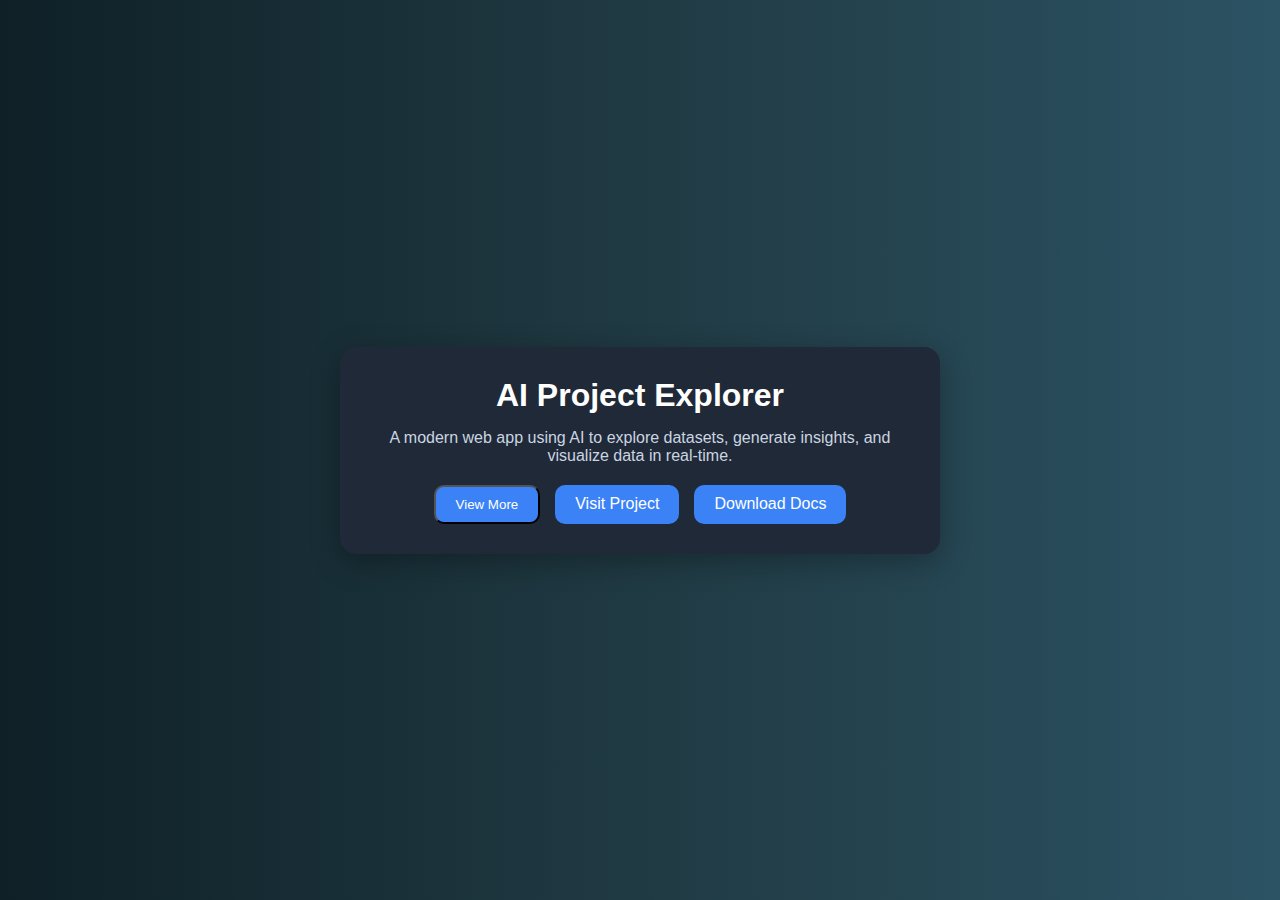
<file: project.html>
<!DOCTYPE html>
<html lang="en">
<head>
  <meta charset="UTF-8" />
  <meta name="viewport" content="width=device-width, initial-scale=1.0"/>
  <title>Project Details</title>
  <style>
    * {
      margin: 0;
      padding: 0;
      box-sizing: border-box;
      font-family: 'Segoe UI', Tahoma, Geneva, Verdana, sans-serif;
    }

    body {
      background: linear-gradient(to right, #0f2027, #203a43, #2c5364);
      color: #fff;
      min-height: 100vh;
      display: flex;
      justify-content: center;
      align-items: center;
      padding: 20px;
    }

    .project-card {
      background-color: #1f2937;
      border-radius: 16px;
      padding: 30px;
      max-width: 600px;
      text-align: center;
      box-shadow: 0 8px 30px rgba(0, 0, 0, 0.3);
      transition: transform 0.3s ease, box-shadow 0.3s ease;
    }

    .project-card:hover {
      transform: translateY(-8px);
      box-shadow: 0 12px 40px rgba(0, 0, 0, 0.5);
    }

    h1 {
      font-size: 2rem;
      margin-bottom: 10px;
    }

    .desc {
      font-size: 1rem;
      margin: 15px 0;
      color: #cbd5e1;
    }

    .btn-container {
      margin-top: 20px;
      display: flex;
      justify-content: center;
      gap: 15px;
      flex-wrap: wrap;
    }

    .btn {
      background-color: #3b82f6;
      padding: 10px 20px;
      border-radius: 10px;
      text-decoration: none;
      color: white;
      font-weight: 500;
      transition: background-color 0.3s ease;
    }

    .btn:hover {
      background-color: #2563eb;
    }

    .overlay {
      position: fixed;
      inset: 0;
      background: rgba(0, 0, 0, 0.7);
      backdrop-filter: blur(6px);
      display: none;
      align-items: center;
      justify-content: center;
      z-index: 1000;
    }

    .modal {
      background-color: #1e293b;
      border-radius: 16px;
      padding: 40px;
      max-width: 600px;
      width: 90%;
      color: #e2e8f0;
      text-align: left;
      animation: fadeInUp 0.5s ease forwards;
    }

    @keyframes fadeInUp {
      from {
        opacity: 0;
        transform: translateY(30px);
      }
      to {
        opacity: 1;
        transform: translateY(0);
      }
    }

    .modal h2 {
      font-size: 1.8rem;
      margin-bottom: 15px;
    }

    .modal p {
      margin-bottom: 20px;
      line-height: 1.6;
    }

    .close-btn {
      background-color: #ef4444;
      border: none;
      color: white;
      padding: 10px 16px;
      border-radius: 8px;
      cursor: pointer;
      transition: background-color 0.3s;
      float: right;
    }

    .close-btn:hover {
      background-color: #dc2626;
    }
  </style>
</head>
<body>

  <div class="project-card">
    <h1>AI Project Explorer</h1>
    <p class="desc">A modern web app using AI to explore datasets, generate insights, and visualize data in real-time.</p>
    <div class="btn-container">
      <button class="btn" id="viewMoreBtn">View More</button>
      <a class="btn" href="https://your-live-project-link.com" target="_blank">Visit Project</a>
      <a class="btn" href="docs/AI_Project_Explorer_Documentation.pdf" download>Download Docs</a>
    </div>
  </div>

  <!-- Modal -->
  <div class="overlay" id="modalOverlay">
    <div class="modal">
      <button class="close-btn" id="closeModal">&times; Close</button>
      <h2>AI Project Explorer</h2>
      <p><strong>Technologies:</strong> React, Tailwind CSS, TensorFlow.js, Flask API</p>
      <p>
        This project allows users to upload datasets, apply machine learning models, and visualize the outputs dynamically.
        It's built for rapid prototyping of AI ideas and includes natural language query support using NLP.
      </p>
      <p>
        The system integrates with Google Drive for secure file handling and includes robust error handling, session management,
        and visualization using Chart.js and D3.
      </p>
    </div>
  </div>

  <script>
    const modalOverlay = document.getElementById('modalOverlay');
    const viewMoreBtn = document.getElementById('viewMoreBtn');
    const closeModal = document.getElementById('closeModal');

    viewMoreBtn.addEventListener('click', () => {
      modalOverlay.style.display = 'flex';
    });

    closeModal.addEventListener('click', () => {
      modalOverlay.style.display = 'none';
    });

    // Optional: Close modal when clicking outside
    modalOverlay.addEventListener('click', (e) => {
      if (e.target === modalOverlay) {
        modalOverlay.style.display = 'none';
      }
    });
  </script>

</body>
</html>
</file>
